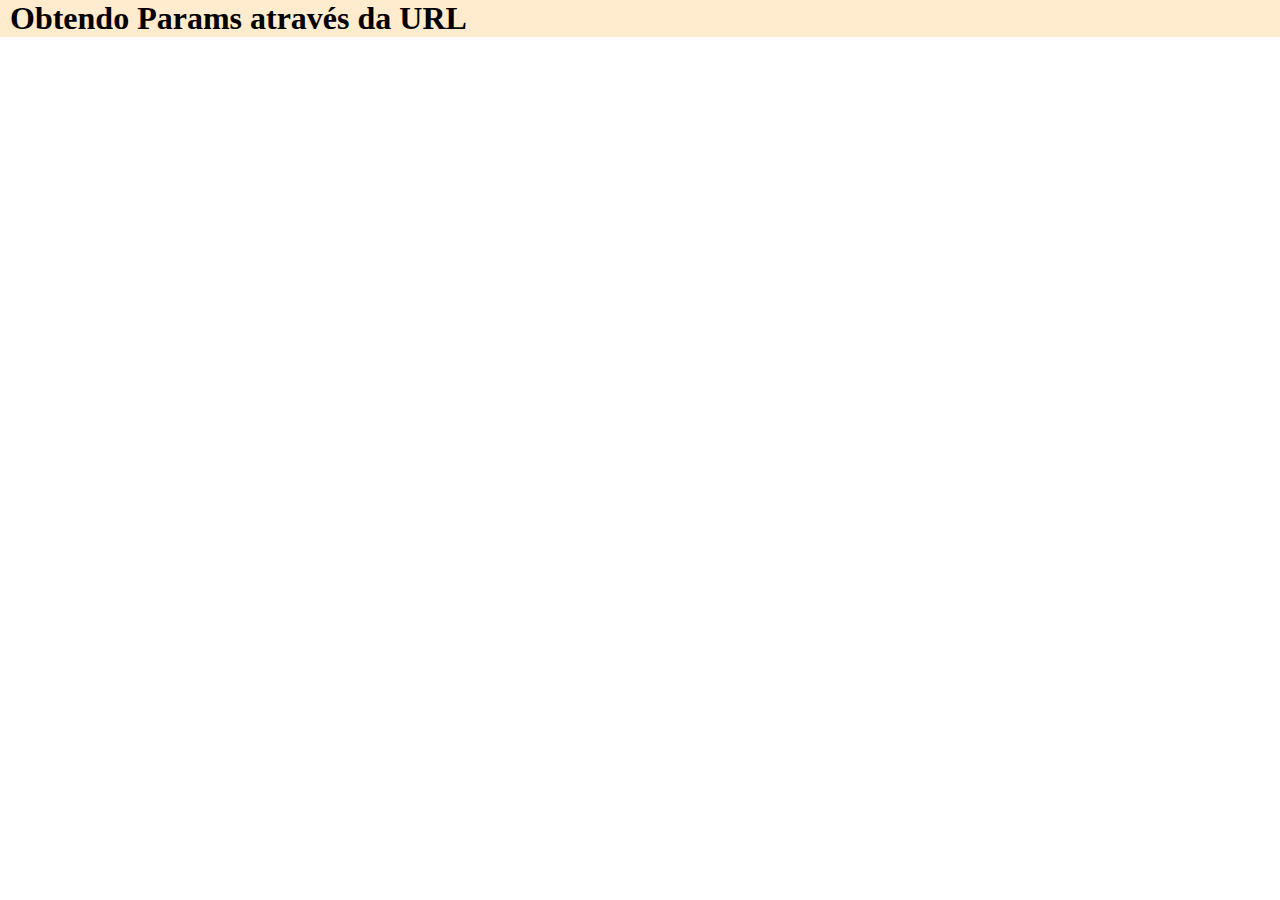
<file: aula_10/index.html>
<!DOCTYPE html>
<html lang="pt-br">
<head>
    <meta charset="UTF-8">
    <meta name="viewport" content="width=device-width, initial-scale=1.0">
    <meta http-equiv="X-UA-Compatible" content="ie=edge">
    <title>Aula_10</title>
    <script src="http://code.jquery.com/jquery-1.11.2.min.js" type="text/javascript"></script>
    <link rel="stylesheet" href="./styles/style1.css">
</head>
<body>
    
    <header>
       <h1>Obtendo Params através da URL</h1>

    </header>

    <main>
        <ul id="resultado">
        </ul>
    </main>
    <script src="index.js"></script>
    
</body>
</html>
</file>
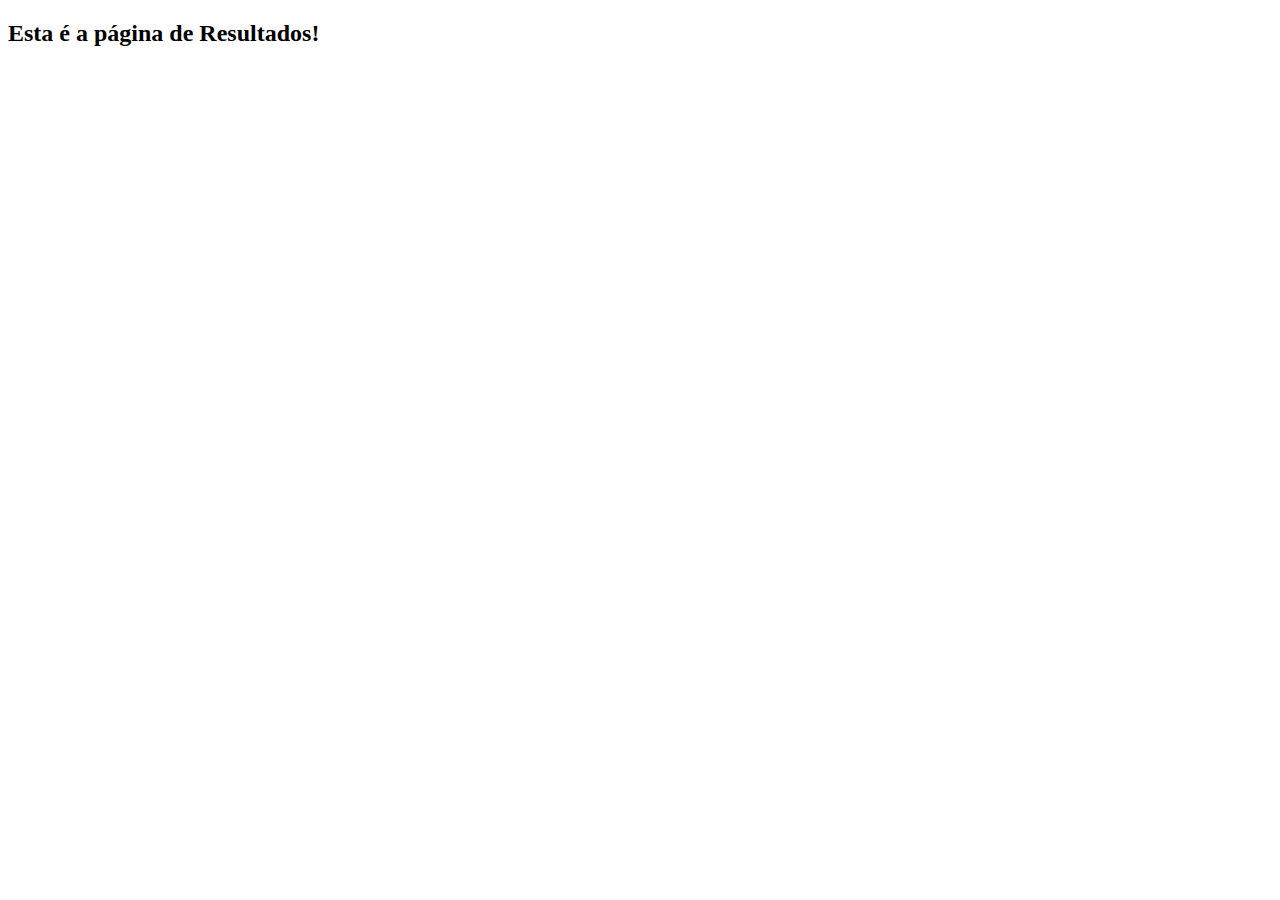
<file: aula_10/resultados.html>
<!DOCTYPE html>
<html lang="pt-br">
<head>
    <meta charset="UTF-8">
    <meta name="viewport" content="width=device-width, initial-scale=1.0">
    <meta http-equiv="X-UA-Compatible" content="ie=edge">
    <title>Resultados</title>
    <script src="http://code.jquery.com/jquery-1.11.2.min.js" type="text/javascript"></script>
</head>
<body>
        <h2>Esta é a página de Resultados!</h2>


        <script src="./resultados.js"></script>
</body>
</html>
</file>
<file: aula_10/styles/style1.css>
*{margin: 0
}
header{
    background-color: blanchedalmond;

}

main{
    margin: 10px;
    display: flex;
    flex-direction: column;
    
}
h1{
    margin-left: 10px
}
</file>
